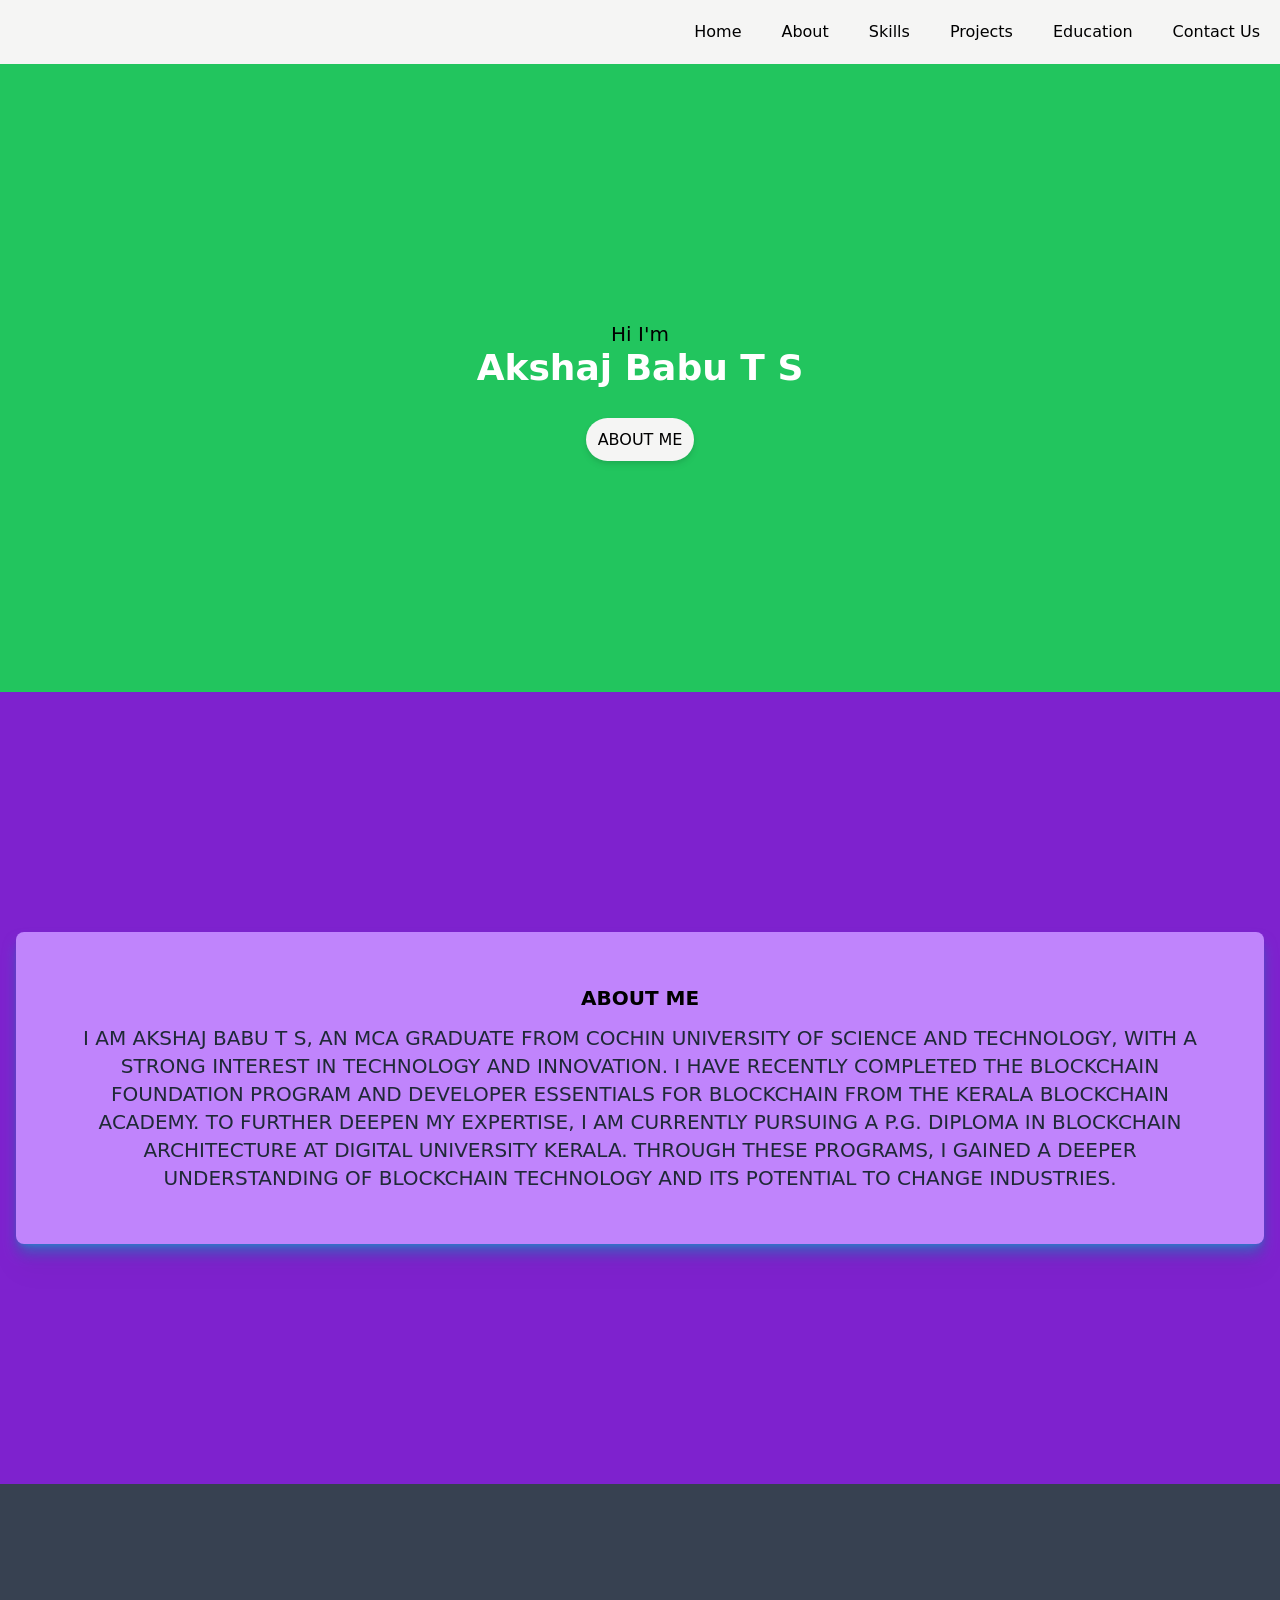
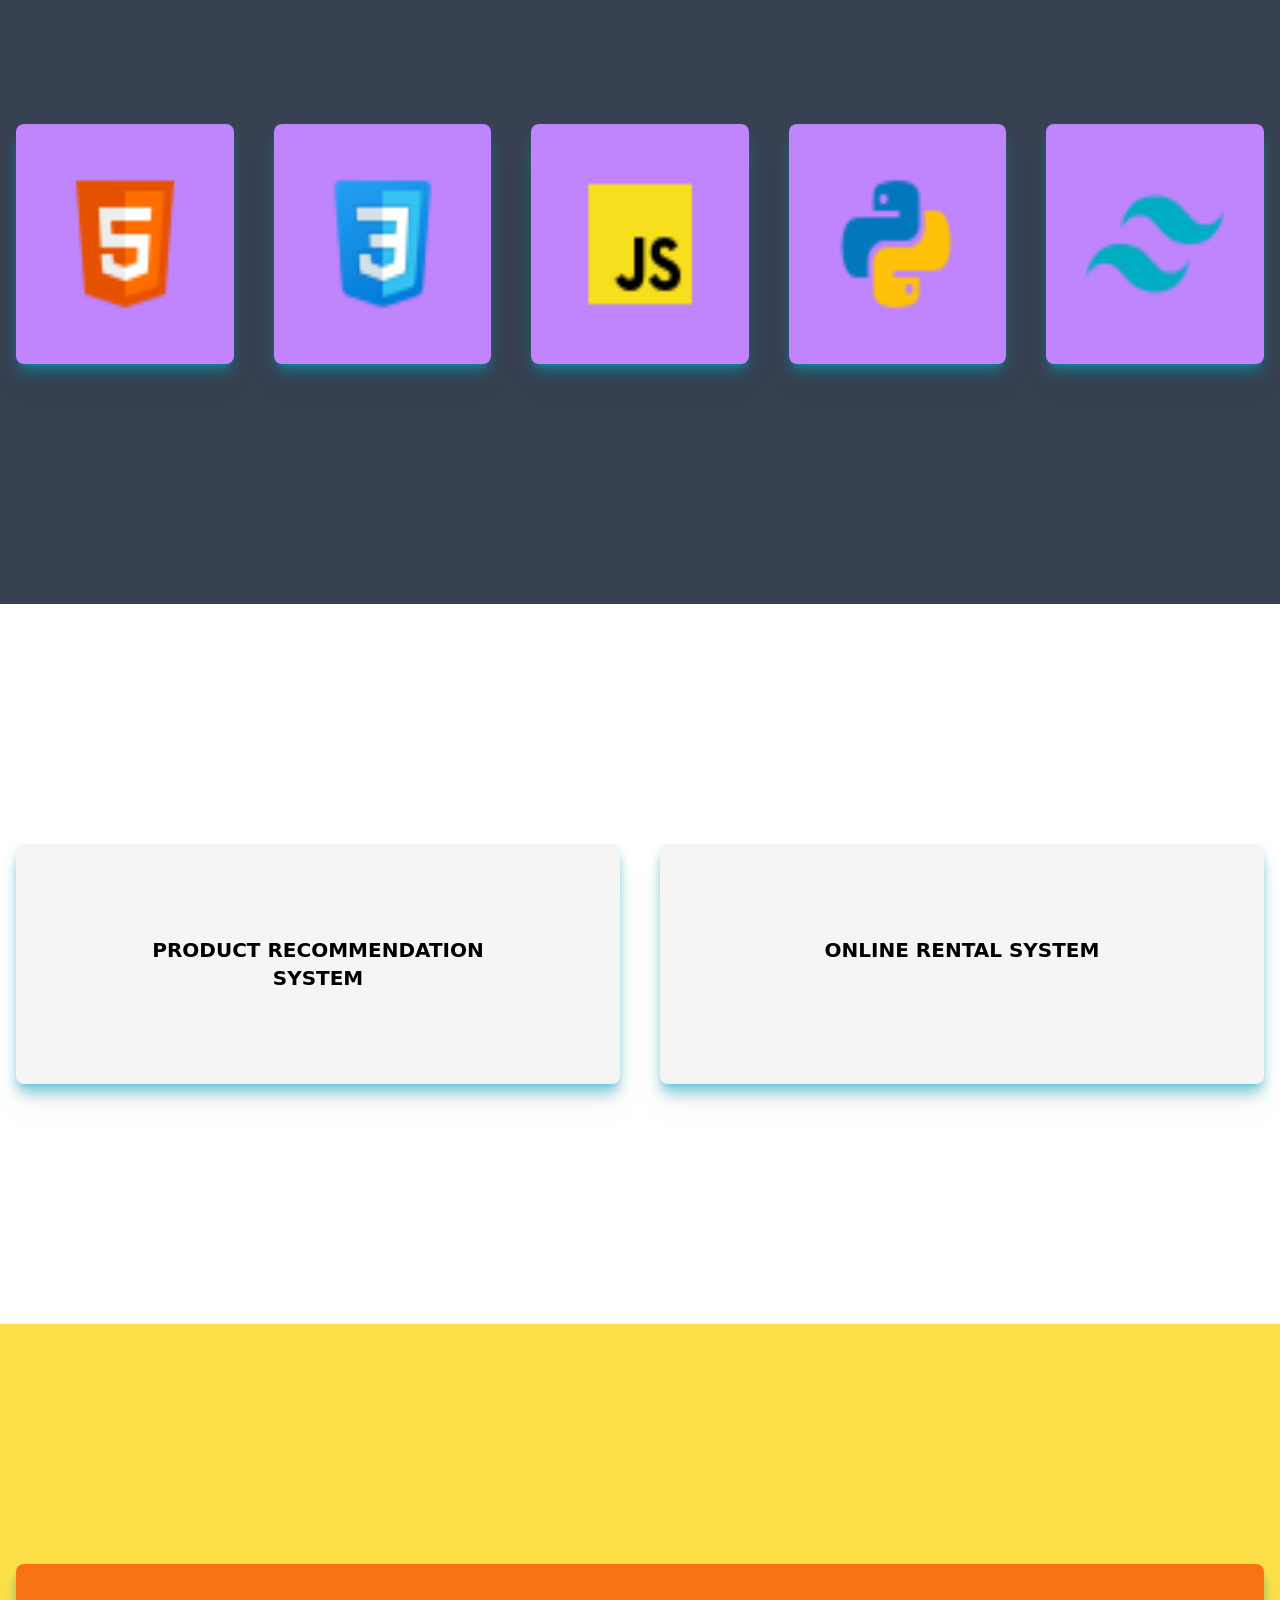
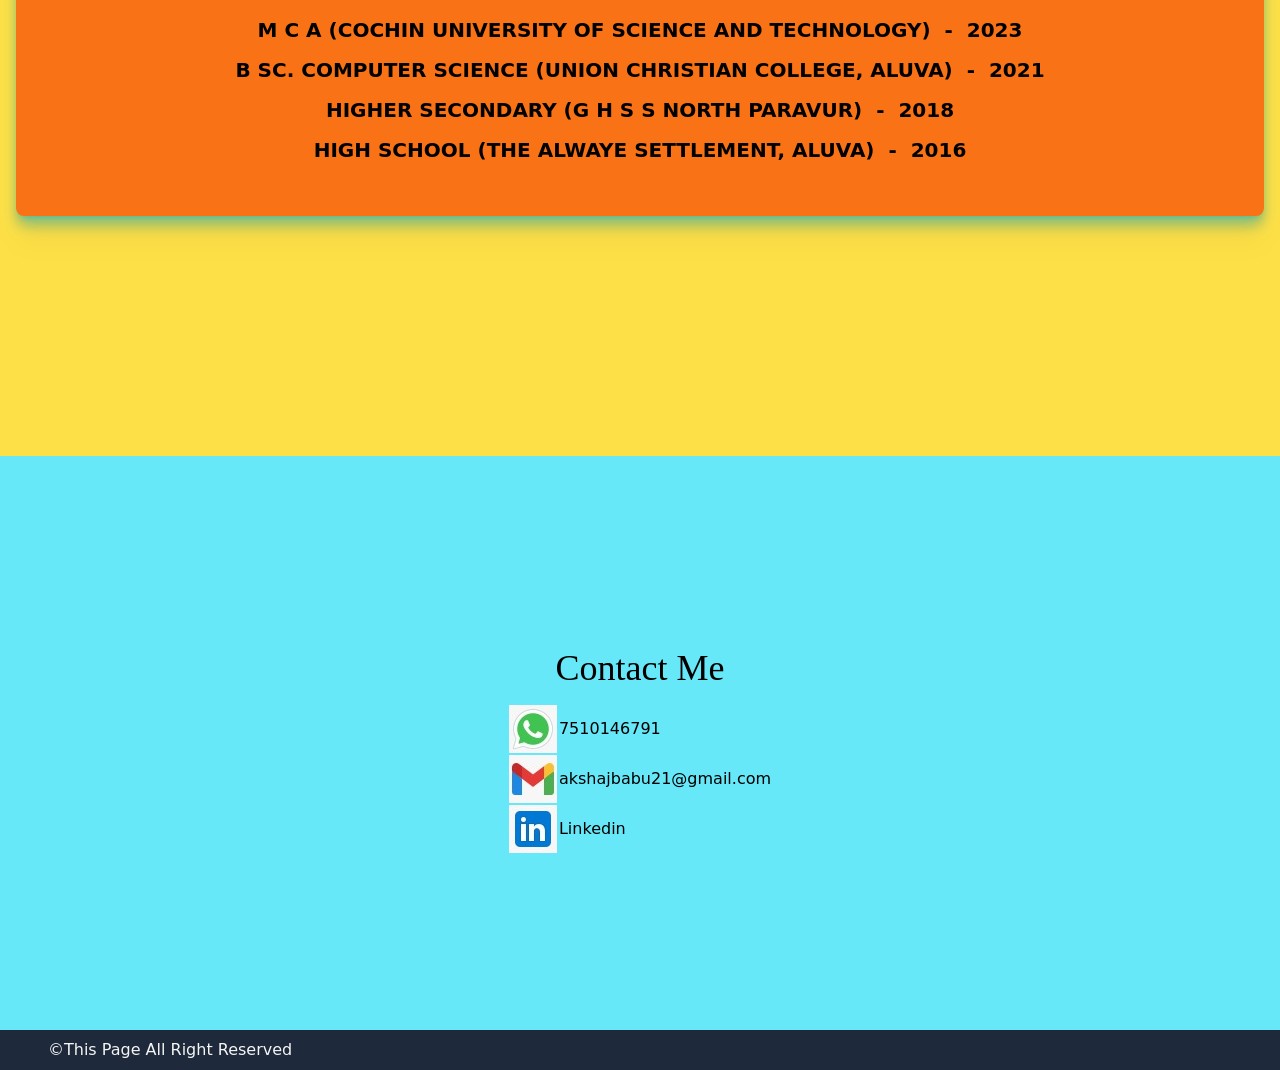
<file: index.html>
<!doctype html>
<html lang="en">
  <head>
    <meta charset="UTF-8" />
    <link rel="icon" type="image/svg+xml" href="/vite.svg" />
    <meta name="viewport" content="width=device-width, initial-scale=1.0" />
    <title>Vite + React</title>
    <script type="module" crossorigin src="/assets/index-D1u2tc19.js"></script>
    <link rel="stylesheet" crossorigin href="/assets/index-yq940I1m.css">
  </head>
  <body>
    <div id="root"></div>
  </body>
</html>
</file>
<file: assets/index-yq940I1m.css>
*,:before,:after{box-sizing:border-box;border-width:0;border-style:solid;border-color:#e5e7eb}:before,:after{--tw-content: ""}html,:host{line-height:1.5;-webkit-text-size-adjust:100%;-moz-tab-size:4;-o-tab-size:4;tab-size:4;font-family:ui-sans-serif,system-ui,sans-serif,"Apple Color Emoji","Segoe UI Emoji",Segoe UI Symbol,"Noto Color Emoji";font-feature-settings:normal;font-variation-settings:normal;-webkit-tap-highlight-color:transparent}body{margin:0;line-height:inherit}hr{height:0;color:inherit;border-top-width:1px}abbr:where([title]){-webkit-text-decoration:underline dotted;text-decoration:underline dotted}h1,h2,h3,h4,h5,h6{font-size:inherit;font-weight:inherit}a{color:inherit;text-decoration:inherit}b,strong{font-weight:bolder}code,kbd,samp,pre{font-family:ui-monospace,SFMono-Regular,Menlo,Monaco,Consolas,Liberation Mono,Courier New,monospace;font-feature-settings:normal;font-variation-settings:normal;font-size:1em}small{font-size:80%}sub,sup{font-size:75%;line-height:0;position:relative;vertical-align:baseline}sub{bottom:-.25em}sup{top:-.5em}table{text-indent:0;border-color:inherit;border-collapse:collapse}button,input,optgroup,select,textarea{font-family:inherit;font-feature-settings:inherit;font-variation-settings:inherit;font-size:100%;font-weight:inherit;line-height:inherit;letter-spacing:inherit;color:inherit;margin:0;padding:0}button,select{text-transform:none}button,input:where([type=button]),input:where([type=reset]),input:where([type=submit]){-webkit-appearance:button;background-color:transparent;background-image:none}:-moz-focusring{outline:auto}:-moz-ui-invalid{box-shadow:none}progress{vertical-align:baseline}::-webkit-inner-spin-button,::-webkit-outer-spin-button{height:auto}[type=search]{-webkit-appearance:textfield;outline-offset:-2px}::-webkit-search-decoration{-webkit-appearance:none}::-webkit-file-upload-button{-webkit-appearance:button;font:inherit}summary{display:list-item}blockquote,dl,dd,h1,h2,h3,h4,h5,h6,hr,figure,p,pre{margin:0}fieldset{margin:0;padding:0}legend{padding:0}ol,ul,menu{list-style:none;margin:0;padding:0}dialog{padding:0}textarea{resize:vertical}input::-moz-placeholder,textarea::-moz-placeholder{opacity:1;color:#9ca3af}input::placeholder,textarea::placeholder{opacity:1;color:#9ca3af}button,[role=button]{cursor:pointer}:disabled{cursor:default}img,svg,video,canvas,audio,iframe,embed,object{display:block;vertical-align:middle}img,video{max-width:100%;height:auto}[hidden]{display:none}*,:before,:after{--tw-border-spacing-x: 0;--tw-border-spacing-y: 0;--tw-translate-x: 0;--tw-translate-y: 0;--tw-rotate: 0;--tw-skew-x: 0;--tw-skew-y: 0;--tw-scale-x: 1;--tw-scale-y: 1;--tw-pan-x: ;--tw-pan-y: ;--tw-pinch-zoom: ;--tw-scroll-snap-strictness: proximity;--tw-gradient-from-position: ;--tw-gradient-via-position: ;--tw-gradient-to-position: ;--tw-ordinal: ;--tw-slashed-zero: ;--tw-numeric-figure: ;--tw-numeric-spacing: ;--tw-numeric-fraction: ;--tw-ring-inset: ;--tw-ring-offset-width: 0px;--tw-ring-offset-color: #fff;--tw-ring-color: rgb(59 130 246 / .5);--tw-ring-offset-shadow: 0 0 #0000;--tw-ring-shadow: 0 0 #0000;--tw-shadow: 0 0 #0000;--tw-shadow-colored: 0 0 #0000;--tw-blur: ;--tw-brightness: ;--tw-contrast: ;--tw-grayscale: ;--tw-hue-rotate: ;--tw-invert: ;--tw-saturate: ;--tw-sepia: ;--tw-drop-shadow: ;--tw-backdrop-blur: ;--tw-backdrop-brightness: ;--tw-backdrop-contrast: ;--tw-backdrop-grayscale: ;--tw-backdrop-hue-rotate: ;--tw-backdrop-invert: ;--tw-backdrop-opacity: ;--tw-backdrop-saturate: ;--tw-backdrop-sepia: ;--tw-contain-size: ;--tw-contain-layout: ;--tw-contain-paint: ;--tw-contain-style: }::backdrop{--tw-border-spacing-x: 0;--tw-border-spacing-y: 0;--tw-translate-x: 0;--tw-translate-y: 0;--tw-rotate: 0;--tw-skew-x: 0;--tw-skew-y: 0;--tw-scale-x: 1;--tw-scale-y: 1;--tw-pan-x: ;--tw-pan-y: ;--tw-pinch-zoom: ;--tw-scroll-snap-strictness: proximity;--tw-gradient-from-position: ;--tw-gradient-via-position: ;--tw-gradient-to-position: ;--tw-ordinal: ;--tw-slashed-zero: ;--tw-numeric-figure: ;--tw-numeric-spacing: ;--tw-numeric-fraction: ;--tw-ring-inset: ;--tw-ring-offset-width: 0px;--tw-ring-offset-color: #fff;--tw-ring-color: rgb(59 130 246 / .5);--tw-ring-offset-shadow: 0 0 #0000;--tw-ring-shadow: 0 0 #0000;--tw-shadow: 0 0 #0000;--tw-shadow-colored: 0 0 #0000;--tw-blur: ;--tw-brightness: ;--tw-contrast: ;--tw-grayscale: ;--tw-hue-rotate: ;--tw-invert: ;--tw-saturate: ;--tw-sepia: ;--tw-drop-shadow: ;--tw-backdrop-blur: ;--tw-backdrop-brightness: ;--tw-backdrop-contrast: ;--tw-backdrop-grayscale: ;--tw-backdrop-hue-rotate: ;--tw-backdrop-invert: ;--tw-backdrop-opacity: ;--tw-backdrop-saturate: ;--tw-backdrop-sepia: ;--tw-contain-size: ;--tw-contain-layout: ;--tw-contain-paint: ;--tw-contain-style: }.m-3{margin:.75rem}.mx-auto{margin-left:auto;margin-right:auto}.mb-4{margin-bottom:1rem}.mt-10{margin-top:2.5rem}.mt-4{margin-top:1rem}.flex{display:flex}.table{display:table}.grid{display:grid}.h-40{height:10rem}.w-56{width:14rem}.grid-cols-1{grid-template-columns:repeat(1,minmax(0,1fr))}.items-center{align-items:center}.justify-end{justify-content:flex-end}.justify-center{justify-content:center}.justify-between{justify-content:space-between}.gap-10{gap:2.5rem}.rounded-full{border-radius:9999px}.rounded-lg{border-radius:.5rem}.bg-cyan-300{--tw-bg-opacity: 1;background-color:rgb(103 232 249 / var(--tw-bg-opacity))}.bg-gray-700{--tw-bg-opacity: 1;background-color:rgb(55 65 81 / var(--tw-bg-opacity))}.bg-green-500{--tw-bg-opacity: 1;background-color:rgb(34 197 94 / var(--tw-bg-opacity))}.bg-orange-500{--tw-bg-opacity: 1;background-color:rgb(249 115 22 / var(--tw-bg-opacity))}.bg-purple-400{--tw-bg-opacity: 1;background-color:rgb(192 132 252 / var(--tw-bg-opacity))}.bg-purple-700{--tw-bg-opacity: 1;background-color:rgb(126 34 206 / var(--tw-bg-opacity))}.bg-slate-800{--tw-bg-opacity: 1;background-color:rgb(30 41 59 / var(--tw-bg-opacity))}.bg-stone-100{--tw-bg-opacity: 1;background-color:rgb(245 245 244 / var(--tw-bg-opacity))}.bg-yellow-300{--tw-bg-opacity: 1;background-color:rgb(253 224 71 / var(--tw-bg-opacity))}.p-10{padding:2.5rem}.p-2{padding:.5rem}.p-20{padding:5rem}.p-3{padding:.75rem}.p-4{padding:1rem}.p-5{padding:1.25rem}.py-44{padding-top:11rem;padding-bottom:11rem}.py-56{padding-top:14rem;padding-bottom:14rem}.py-60{padding-top:15rem;padding-bottom:15rem}.pl-10{padding-left:2.5rem}.text-center{text-align:center}.font-serif{font-family:ui-serif,Georgia,Cambria,Times New Roman,Times,serif}.text-4xl{font-size:2.25rem;line-height:2.5rem}.text-xl{font-size:1.25rem;line-height:1.75rem}.font-bold{font-weight:700}.font-medium{font-weight:500}.uppercase{text-transform:uppercase}.capitalize{text-transform:capitalize}.text-gray-800{--tw-text-opacity: 1;color:rgb(31 41 55 / var(--tw-text-opacity))}.text-stone-100{--tw-text-opacity: 1;color:rgb(245 245 244 / var(--tw-text-opacity))}.text-white{--tw-text-opacity: 1;color:rgb(255 255 255 / var(--tw-text-opacity))}.shadow-lg{--tw-shadow: 0 10px 15px -3px rgb(0 0 0 / .1), 0 4px 6px -4px rgb(0 0 0 / .1);--tw-shadow-colored: 0 10px 15px -3px var(--tw-shadow-color), 0 4px 6px -4px var(--tw-shadow-color);box-shadow:var(--tw-ring-offset-shadow, 0 0 #0000),var(--tw-ring-shadow, 0 0 #0000),var(--tw-shadow)}.shadow-cyan-500\/50{--tw-shadow-color: rgb(6 182 212 / .5);--tw-shadow: var(--tw-shadow-colored)}.drop-shadow-md{--tw-drop-shadow: drop-shadow(0 4px 3px rgb(0 0 0 / .07)) drop-shadow(0 2px 2px rgb(0 0 0 / .06));filter:var(--tw-blur) var(--tw-brightness) var(--tw-contrast) var(--tw-grayscale) var(--tw-hue-rotate) var(--tw-invert) var(--tw-saturate) var(--tw-sepia) var(--tw-drop-shadow)}.drop-shadow-xl{--tw-drop-shadow: drop-shadow(0 20px 13px rgb(0 0 0 / .03)) drop-shadow(0 8px 5px rgb(0 0 0 / .08));filter:var(--tw-blur) var(--tw-brightness) var(--tw-contrast) var(--tw-grayscale) var(--tw-hue-rotate) var(--tw-invert) var(--tw-saturate) var(--tw-sepia) var(--tw-drop-shadow)}.hover\:bg-yellow-300:hover{--tw-bg-opacity: 1;background-color:rgb(253 224 71 / var(--tw-bg-opacity))}.hover\:uppercase:hover{text-transform:uppercase}.hover\:text-current:hover{color:currentColor}.hover\:text-emerald-600:hover{--tw-text-opacity: 1;color:rgb(5 150 105 / var(--tw-text-opacity))}.hover\:text-stone-100:hover{--tw-text-opacity: 1;color:rgb(245 245 244 / var(--tw-text-opacity))}.hover\:drop-shadow-xl:hover{--tw-drop-shadow: drop-shadow(0 20px 13px rgb(0 0 0 / .03)) drop-shadow(0 8px 5px rgb(0 0 0 / .08));filter:var(--tw-blur) var(--tw-brightness) var(--tw-contrast) var(--tw-grayscale) var(--tw-hue-rotate) var(--tw-invert) var(--tw-saturate) var(--tw-sepia) var(--tw-drop-shadow)}@media (min-width: 768px){.md\:grid-cols-1{grid-template-columns:repeat(1,minmax(0,1fr))}.md\:grid-cols-2{grid-template-columns:repeat(2,minmax(0,1fr))}.md\:grid-cols-5{grid-template-columns:repeat(5,minmax(0,1fr))}}
</file>
